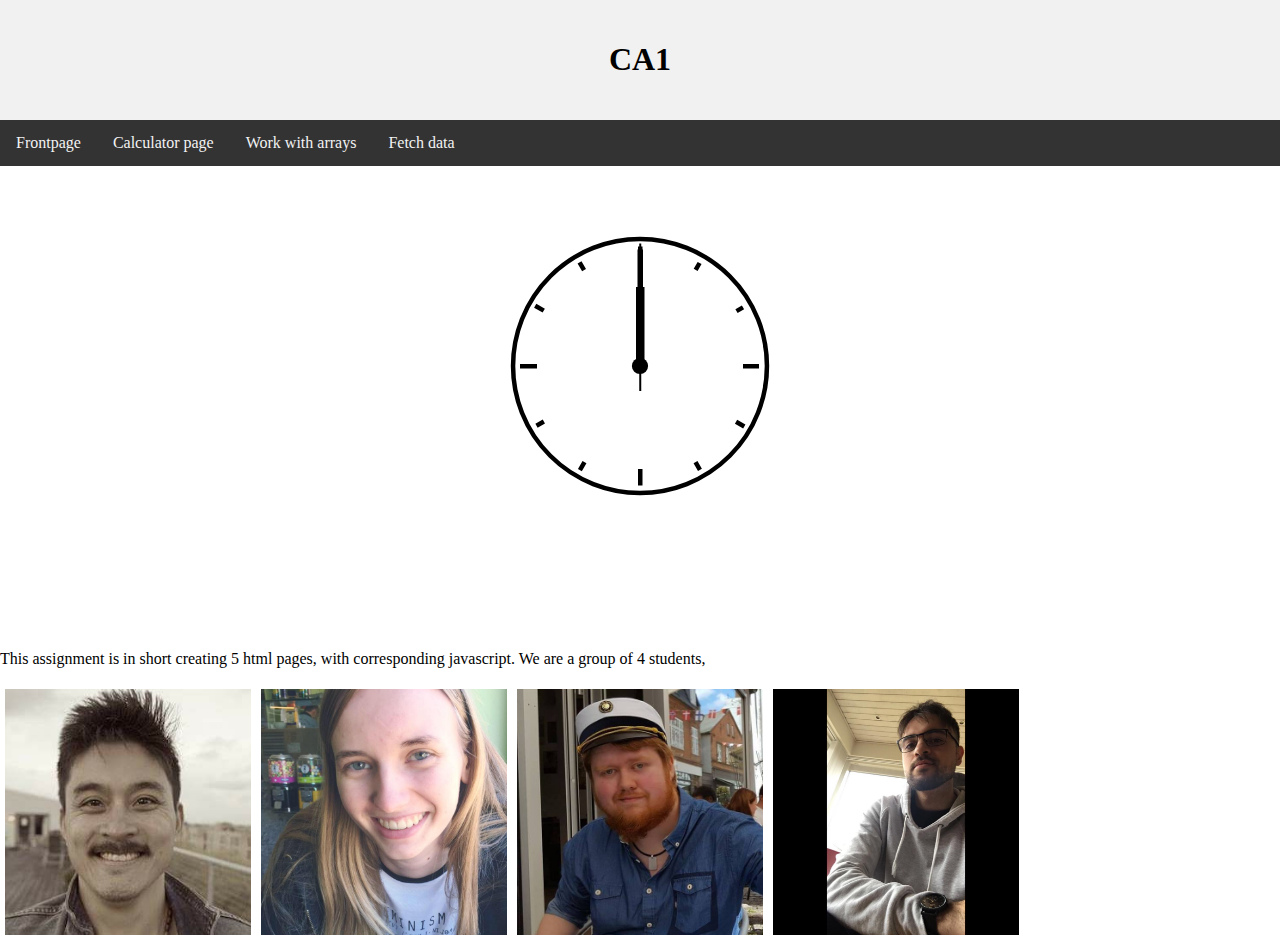
<file: src/main/webapp/index.html>
<!DOCTYPE html>
<html lang="en-US">

    <head>
        <meta charset="UTF-8">
        <meta name="viewport" content="width=device-width, initial-scale=1">
        <title>Main page</title>
        <link rel="stylesheet" href="style.css" type="text/css" media="all">
        <script src="script.js" defer></script>
        <link rel="stylesheet" href="CSS/menu.css">
        <style>



        </style>
    </head>

    <body>

        <div class="header">
            <h1> CA1 </h1>
        </div>

        <div class="topnav">
            <a href="index.html">Frontpage</a>
            <a href="Calc.html">Calculator page</a>
            <a href="boysGirls.html">Work with arrays</a>
            <a href="fetchtest.html">Fetch data</a>
        </div>
        <br>
        
        <main class="main">
            <div class="clockbox">
                <svg id="clock" xmlns="http://www.w3.org/2000/svg" width="300" height="300" viewBox="0 0 600 600">
                <g id="face">
                <circle class="circle" cx="300" cy="300" r="253.9"/>
                <path class="hour-marks" d="M300.5 94V61M506 300.5h32M300.5 506v33M94 300.5H60M411.3 107.8l7.9-13.8M493 190.2l13-7.4M492.1 411.4l16.5 9.5M411 492.3l8.9 15.3M189 492.3l-9.2 15.9M107.7 411L93 419.5M107.5 189.3l-17.1-9.9M188.1 108.2l-9-15.6"/>
                <circle class="mid-circle" cx="300" cy="300" r="16.2"/>
                </g>
                <g id="hour">
                <path class="hour-arm" d="M300.5 298V142"/>
                <circle class="sizing-box" cx="300" cy="300" r="253.9"/>
                </g>
                <g id="minute">
                <path class="minute-arm" d="M300.5 298V67"/>
                <circle class="sizing-box" cx="300" cy="300" r="253.9"/>
                </g>
                <g id="second">
                <path class="second-arm" d="M300.5 350V55"/>
                <circle class="sizing-box" cx="300" cy="300" r="253.9"/>
                </g>
                </svg>
            </div><!-- .clockbox -->

        </main>

        <p>This assignment is in short creating 5 html pages, with corresponding javascript. We are a group of 4 students, </p>

        <div class="clearfix">
            <div class="img-container">
                <img src="johnny.jpg" alt="Johnny" style="width:100%">
            </div>
            <div class="img-container">
                <img src="Claudia.jpg" alt="Claudia" style="width:100%">
            </div>
            <div class="img-container">
                <img src="magnus.jpg" alt="Magnus" style="width:100%">
            </div>
            <div class="img-container">
                <img src="Hassuni.jpg" alt="Hassuni " style="width:100%">
            </div>
        </div>

       

    </body>

</html>
</file>
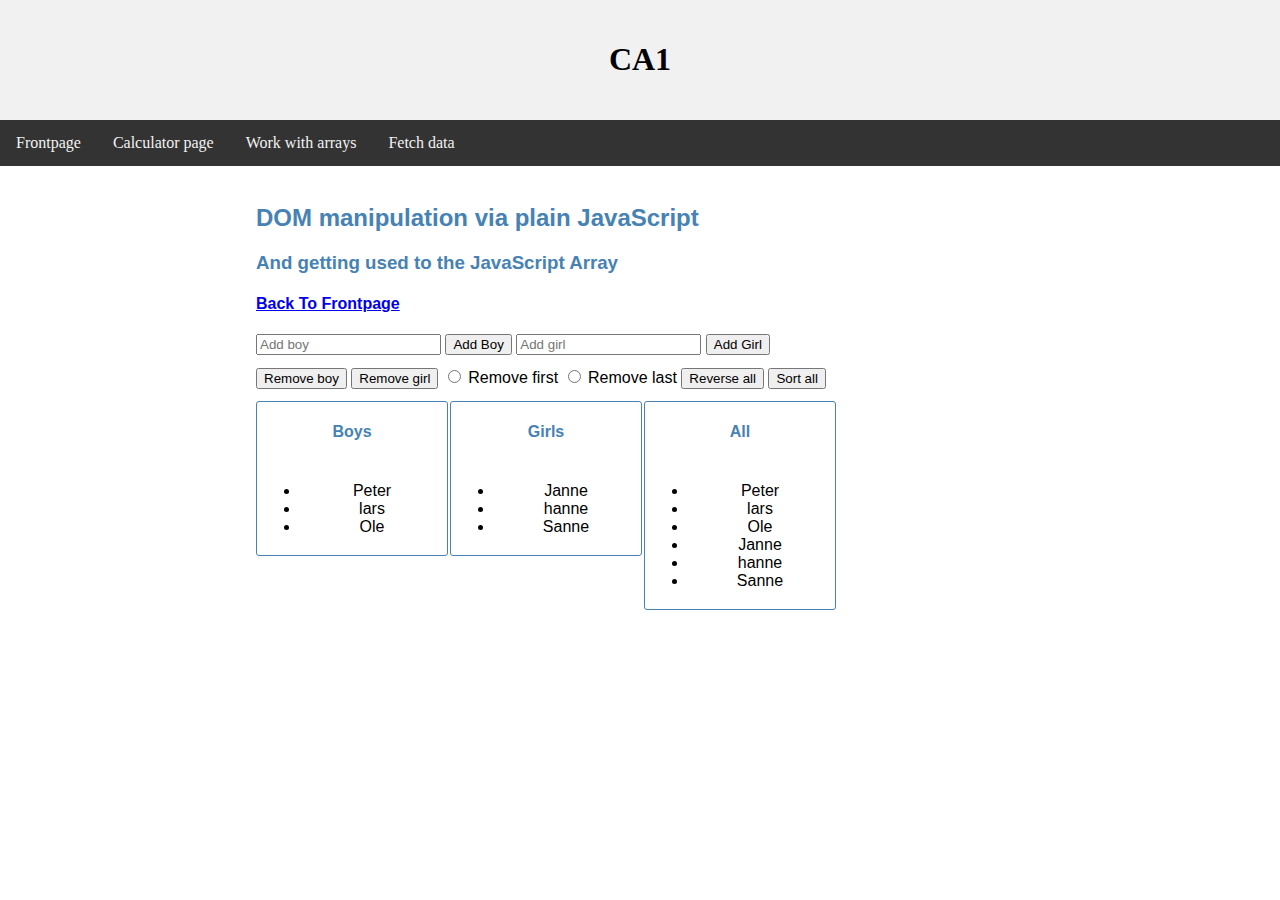
<file: src/main/webapp/boysGirls.html>
<!DOCTYPE html>
<!--
To change this license header, choose License Headers in Project Properties.
To change this template file, choose Tools | Templates
and open the template in the editor.
-->
<html>
    <head>
        <title>TODO supply a title</title>
        <meta charset="UTF-8">
        <meta name="viewport" content="width=device-width, initial-scale=1.0">
         <link rel="stylesheet" href="boysGirls.css">
         <link rel="stylesheet" href="CSS/menu.css">
    </head>
    <body>
        
        <div class="header">
            <h1> CA1 </h1>
        </div>

        <div class="topnav">
            <a href="index.html">Frontpage</a>
            <a href="Calc.html">Calculator page</a>
            <a href="boysGirls.html">Work with arrays</a>
            <a href="fetchtest.html">Fetch data</a>
        </div>
        <br>
        
        <div class="container">
  <h2>DOM manipulation via plain JavaScript</h2>
  <h3>And getting used to the JavaScript Array</h3>
  <h4><a href="index.html"> Back To Frontpage</a></h4>
  <div class='inputs'>      
  <input id="newboy" placeholder='Add boy' />
  <button id='addboy'>Add Boy</button>
  <input id="newgirl" placeholder='Add girl' />
  <button id = 'addgirl'>Add Girl</button>
  </div>
  
  <div class='inputs'>
  <button id='removeboy'>Remove boy</button>
  <button id='removegirl'>Remove girl</button>
  <Input type='radio' name='direction' id='first'/>  Remove first
  <Input type='radio' name='direction' id='last'/> Remove last
  <button id='reverse'>Reverse all</button>
  <button id='sort'>Sort all</button>
  </div>
  
  <div class="lists">
  <h4>Boys</h4>
  <div id="boys"></div>
  </div>
  
  <div class="lists">
  <h4 style="text-align: center">Girls</h4>
  <div class="names" id="girls"></div>
  </div>
  
  <div class="lists">
  <h4>All</h4>
  <div id="all"></div>
  </div>
        </div>
        
       
        <script src="names.js"></script>
        
    </body>
</html>
</file>
<file: src/main/webapp/style.css>
/* Layout */
.main {
    display: flex;
    padding: 2em;
    height: 50vh;
    justify-content: top;
    align-items: middle;
}

.clockbox,
#clock {
    width: 100%;
    
}

/* Clock styles */
.circle {
    fill: none;
    stroke: #000;
    stroke-width: 9;
    stroke-miterlimit: 10;
}

.mid-circle {
    fill: #000;
}
.hour-marks {
    fill: none;
    stroke: #000;
    stroke-width: 9;
    stroke-miterlimit: 10;
}

.hour-arm {
    fill: none;
    stroke: #000;
    stroke-width: 17;
    stroke-miterlimit: 10;
}

.minute-arm {
    fill: none;
    stroke: #000;
    stroke-width: 11;
    stroke-miterlimit: 10;
}

.second-arm {
    fill: none;
    stroke: #000;
    stroke-width: 4;
    stroke-miterlimit: 10;
}

/* Transparent box ensuring arms center properly. */
.sizing-box {
    fill: none;
}

/* Make all arms rotate around the same center point. */
/* Optional: Use transition for animation. */
#hour,
#minute,
#second {
    transform-origin: 300px 300px;
    transition: transform .5s ease-in-out;
}

.img-container {
    float: left;
    width: 20%;
    padding: 5px;
}

.clearfix::after {
    content: "";
    clear: both;
    display: table;
}
</file>
<file: src/main/webapp/CSS/menu.css>
/*
To change this license header, choose License Headers in Project Properties.
To change this template file, choose Tools | Templates
and open the template in the editor.
*/
/* 
    Created on : 15-02-2019, 10:50:01
    Author     : Hassuni
*/

*{
  box-sizing: border-box;
}

body {
  margin:0;
}

/* Style the header */
.header {
  background-color:#f1f1f1;
  padding:20px;
  text-align:center;
}

/* Style the top navigation bar */
.topnav {
  overflow:hidden;
  background-color:#333;
}

/* Style the topnav links */
.topnav a {
  float:left;
  display:block;
  color:#f2f2f2;
  text-align:center;
  padding:14px 16px;
  text-decoration:none;
}

/* Change color on hover */
.topnav a:hover {
  background-color:#ddd;
  color:black;
}
.contact {
   text-align: left;
}
</file>
<file: src/main/webapp/boysGirls.css>
/* 
    Created on : 13-02-2019, 13:45:59
    Author     : Johnny
*/

h2 {color: steelblue;}
h3 {color: steelblue;
    margin-top: 0px;
    margin-bottom: 1em;}
.container {
    font-family:sans-serif; 
    margin:auto;width:60%;}
.lists {
    border: 1px solid; 
    border-color:
    steelblue;
    border-radius: 3px; 
    float:left; width: 12em;
    list-style-type:none;
    margin-right:2px;} 

.lists h4 {
    text-align: center; 
    color: steelblue} 
.lists div {
    padding: 3px;text-align: center;} .inputs {
    margin-bottom:12px;}
    
 #boys{
    list-style-type:none;       
 }
</file>
